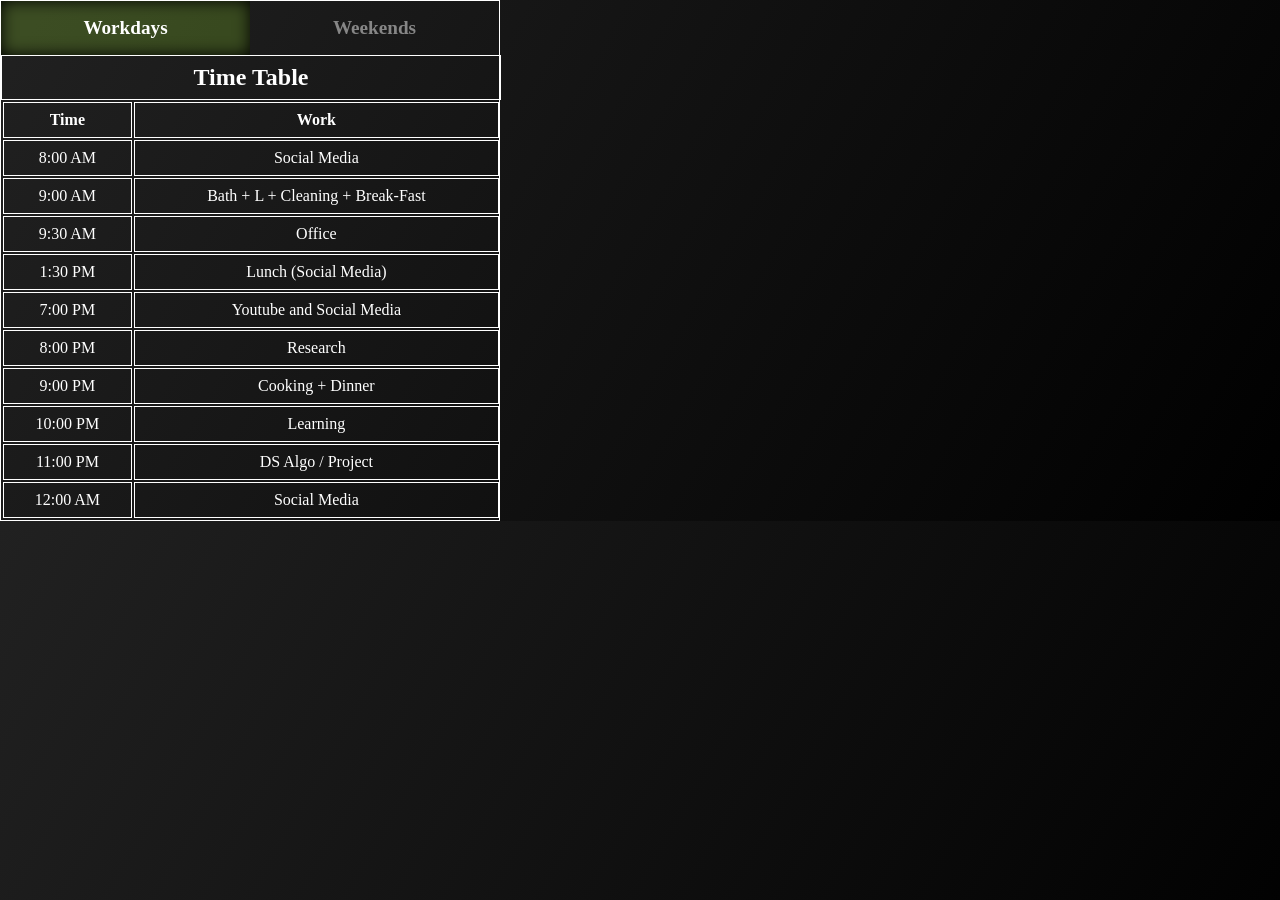
<file: index.html>
<!DOCTYPE html>
<html lang="en">

<head>
    <meta charset="UTF-8">
    <meta http-equiv="X-UA-Compatible" content="IE=edge">
    <meta name="viewport" content="width=device-width, initial-scale=1.0">
    <title>Time Table</title>
    <link rel="stylesheet" href="./css/style.css">
    <script src="./js/custom.js"></script>
</head>

<body>
    <input type="radio" id="tab-1" name="show" checked />
    <input type="radio" id="tab-2" name="show" />
    <div class="tab">
        <label for="tab-1">Workdays</label>
        <label for="tab-2">Weekends</label>
    </div>
    <main>
        <table id="workdays"></table>
        <table id="weekends"></table>
    </main>
</body>

</html>
</file>
<file: css/style.css>
* {
  margin: 0;
  padding: 0;
  box-sizing: border-box;
}

body {
  width: 500px;
  color: #fff;
  border: 1px solid #fff;
  background: linear-gradient(120deg, #212121, #000000);
}

input[type="radio"] {
  display: none;
}

#tab-1:checked ~ .tab label:nth-child(1),
#tab-2:checked ~ .tab label:nth-child(2) {
  color: #fff;
  background-color: rgba(172, 255, 47, 0.2);
  box-shadow: inset 0 0 1rem rgb(0, 0, 0);
}


#tab-1:checked ~ main table:nth-child(1),
#tab-2:checked ~ main table:nth-child(2) {
  display: block;
}

.tab {
  display: flex;
}

.tab label {
  width: 50%;
  color: rgba(134, 134, 134);
  padding: 1rem 0;
  cursor: pointer;
  font-size: 1.2rem;
  font-weight: bold;
  text-align: center;
  box-shadow: none;
}

table {
  width: 100%;
  display: none;
  text-align: center;
}

caption {
  width: 500px;
  padding: 0.5rem;
  font-weight: bold;
  border: 1px solid;
  font-size: 1.5rem;
}

.highlight{
  background-color: red;
}

th,
td {
  padding: 0.5rem;
  font-size: 1rem;
  border: 1px solid;
  border-collapse: collapse;
}
</file>
